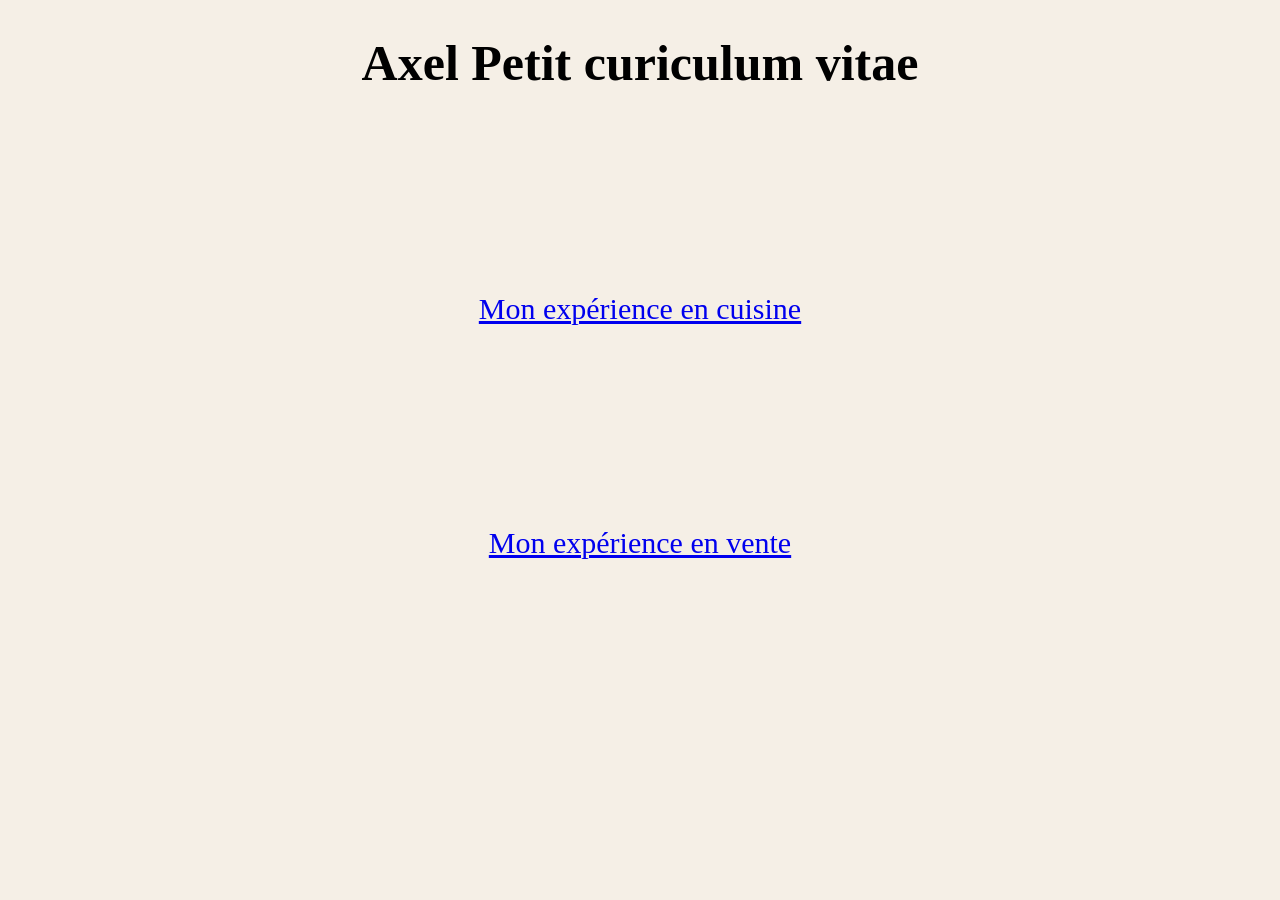
<file: index.html>
<!DOCTYPE html>
<html lang="en">
<head>
    <meta charset="UTF-8">
    <meta name="viewport" content="width=device-width, initial-scale=1.0">
    <title>Document</title>
    <link rel="stylesheet" href="fichier.css">
</head>
<body>
    <h1>Axel Petit curiculum vitae</h1>
    <nav class="accueil">
        <a href="cv cuisine.html">Mon expérience en cuisine</a>
        <a href="cv ventes.html">Mon expérience en vente</a>
    </nav>
   
</body>
</html>
</file>
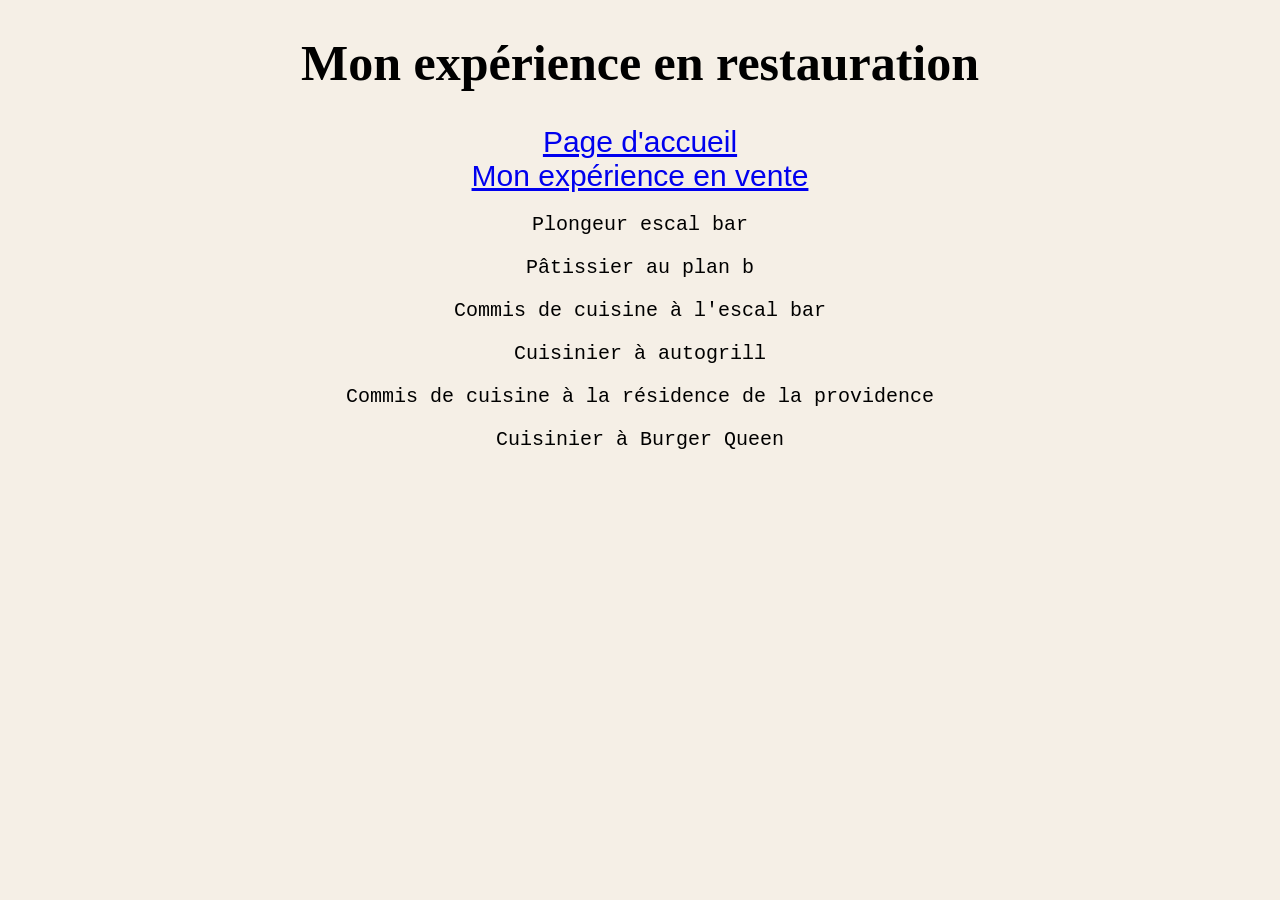
<file: cv cuisine.html>
<!DOCTYPE html>
<html lang="en">
<head>
    <meta charset="UTF-8">
    <meta name="viewport" content="width=device-width, initial-scale=1.0">
    <title>Document</title>
    <link rel="stylesheet" href="fichier.css">
</head>
<body>
    <h1>Mon expérience en restauration</h1>
    <nav>
            <a href="index.html">Page d'accueil</a>
            <a href="cv ventes.html">Mon expérience en vente</a>
    </nav>
    <p>Plongeur escal bar</p>
    <p>Pâtissier au plan b</p>
    <p>Commis de cuisine à l'escal bar</p>
    <p>Cuisinier à autogrill</p>
    <p>Commis de cuisine à la résidence de la providence</p>
    <p>Cuisinier à Burger Queen</p>
</body>
</html>
</file>
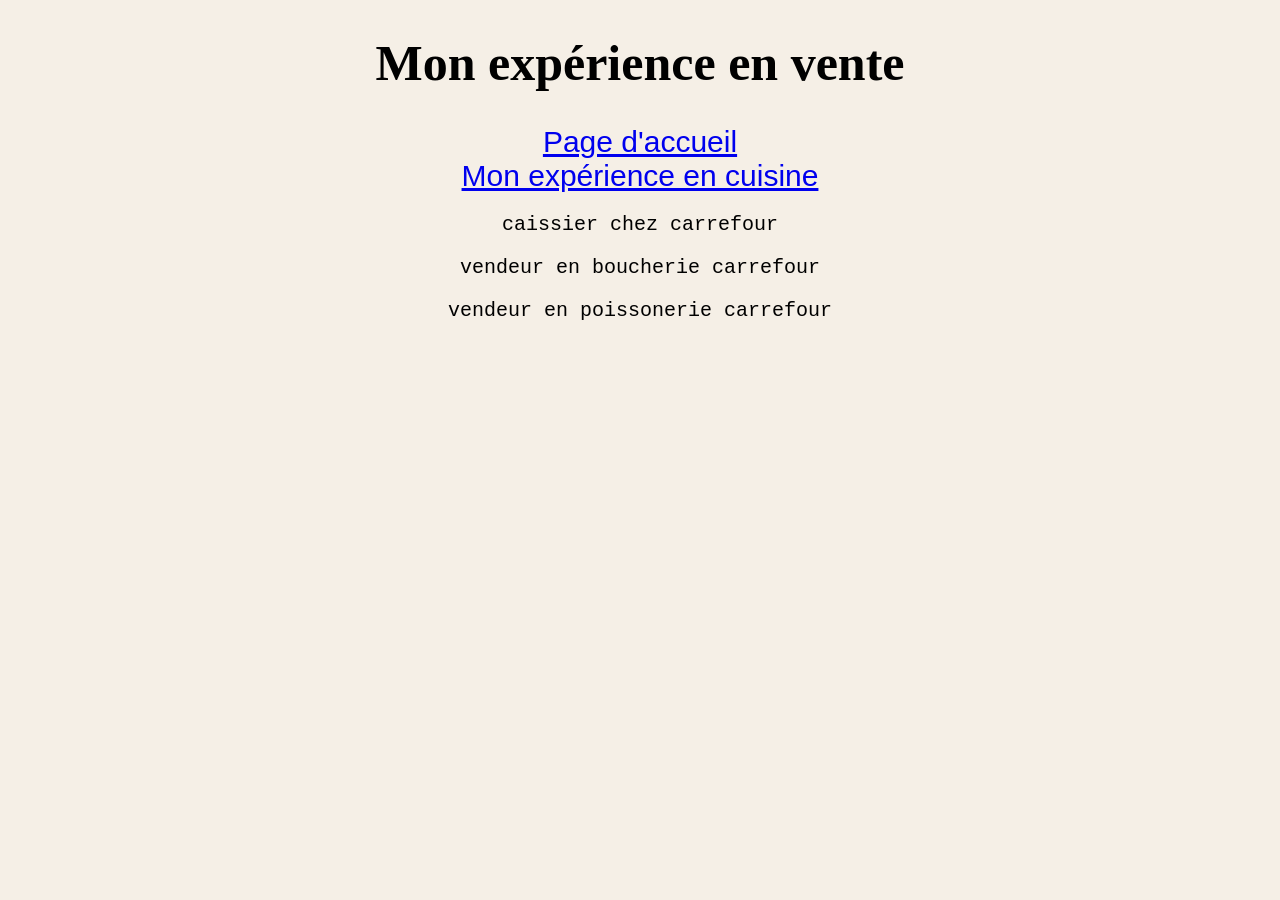
<file: cv ventes.html>
<!DOCTYPE html>
<html lang="en">
<head>
    <meta charset="UTF-8">
    <meta name="viewport" content="width=device-width, initial-scale=1.0">
    <title>Document</title>
    <link rel="stylesheet" href="fichier.css">
</head>
<body>
    <h1>Mon expérience en vente</h1>
    <nav>
        <a href="index.html">Page d'accueil</a>
        <a href="cv cuisine.html">Mon expérience en cuisine</a>
       
    </nav>
    <p>caissier chez carrefour</p>
    <p>vendeur en boucherie carrefour</p>
    <p>vendeur en poissonerie carrefour</p>

</body>
</html>
</file>
<file: fichier.css>
body{
    background-color: #f5efe6;
}
.accueil{
    display: flex;
    flex-direction: column;
    gap: 200px;
    justify-content: center;
    align-items: center;
    margin-top: 200px;
    font-family: Georgia;
    font-size: 30px;
}
h1{
    text-align: center;
    font-family: Georgia, 'Times New Roman', Times, serif;
    font-size: 50px;
}
p{
    font-family: 'Courier New', Courier, monospace;
    font-size: 20px;
    text-align: center;
    
}
nav{
    justify-items: center;
    font-family: 'Franklin Gothic Medium', 'Arial Narrow', Arial, sans-serif;
    font-size: 30px;
    text-align: center;
    display: flex;
    flex-direction: column;
}
</file>
